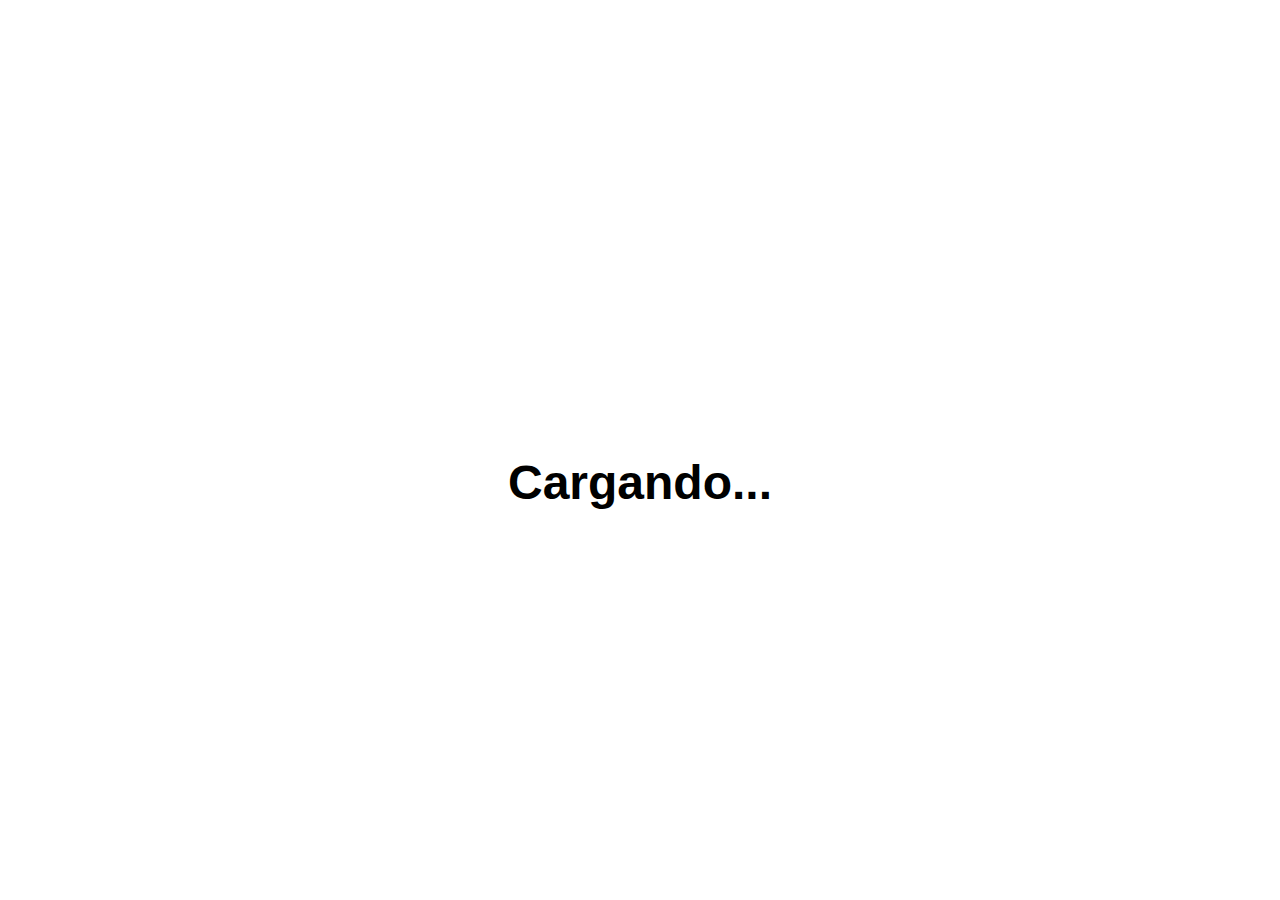
<file: Grafikoa proiektua/index.html>
<!DOCTYPE html>
<html>
	<head> 
		<meta charset=utf-8> 
		<title>Juego de plataformas en 3D</title> 
		

		<link rel="stylesheet" type="text/css" href="style.css">


		<script type="text/javascript" src="libs/build/three.js"></script>
		<script type="text/javascript" src="libs/loaders/STLLoader.js"></script>
		<script type="text/javascript" src="libs/besteak/stats.min.js"></script>

		<script type="text/javascript" src="js/script.js"></script>
		<script type="text/javascript" src="js/base_level.js"></script>
		<script type="text/javascript" src="js/treasure_manager.js"></script>
		<script type="text/javascript" src="js/mobile_platform.js"></script>
		<script type="text/javascript" src="js/fall_platform.js"></script>
		<script type="text/javascript" src="js/loader.js"></script>
		<script type="text/javascript" src="js/avatar_controll.js"></script>
		<script type="text/javascript" src="js/spawn.js"></script>
		<script type="text/javascript" src="js/level_slap_chop.js"></script>
		<script type="text/javascript" src="js/level_1.js"></script>
		<script type="text/javascript" src="js/level_2.js"></script>
		<script type="text/javascript" src="js/level_3.js"></script>
		<script type="text/javascript" src="js/level_4.js"></script>
	</head> 
	<body>

		<div id="level-div" class="centerH"><h1 id="level-text">Level 1</h1></div>	
		<div id="game-over"><div class="center"><h1>Game Over</h1></div></div>
		<div id="loading" class="fullscreen">
			<h1 class="center">Cargando...</h1>
		</div>

		<div id="finish" class="fullscreen center-text" onclick="changeLevel(0);">
				<h1>Juego terminado</h1>
				<h2>Haz click para volver a jugar</h2>
		</div>

	</body>
	</html>
</file>
<file: Grafikoa proiektua/style.css>
body { 
  	margin: 0;
 	overflow: hidden;
}

canvas {
	position: absolute;
	top: 0;
	width: 10%; 
	height: 100%; 
	margin: 0;
	z-index: 0;
} 

.fullscreen{
	width: 100%;
	height: 100%;
}

img{
	width: 100%;
	height: 100%;
}

div{
	position: absolute;
	top: 0;
	z-index: 10;
	display: none;
}

.center{
	position: absolute;
  	left: 50%;
  	top: 50%;
  	webkit-transform: translate(-50%, -50%);
  	transform: translate(-50%, -50%);
}

h1{
	font-family: arial;
	font-size: 3em;
}

#game-over{
	width: 100%;
	height: 100%;
	background-color: rgba(64, 64, 64, 0.9);;
}

#level-text{
	padding-left: 4em;
	padding-right: 4em;
	padding-bottom: 2em;
	padding-top: 2em;
	background-image: url(./recursos/imagenes/rock/rock_COLOR.png);
}
</file>
